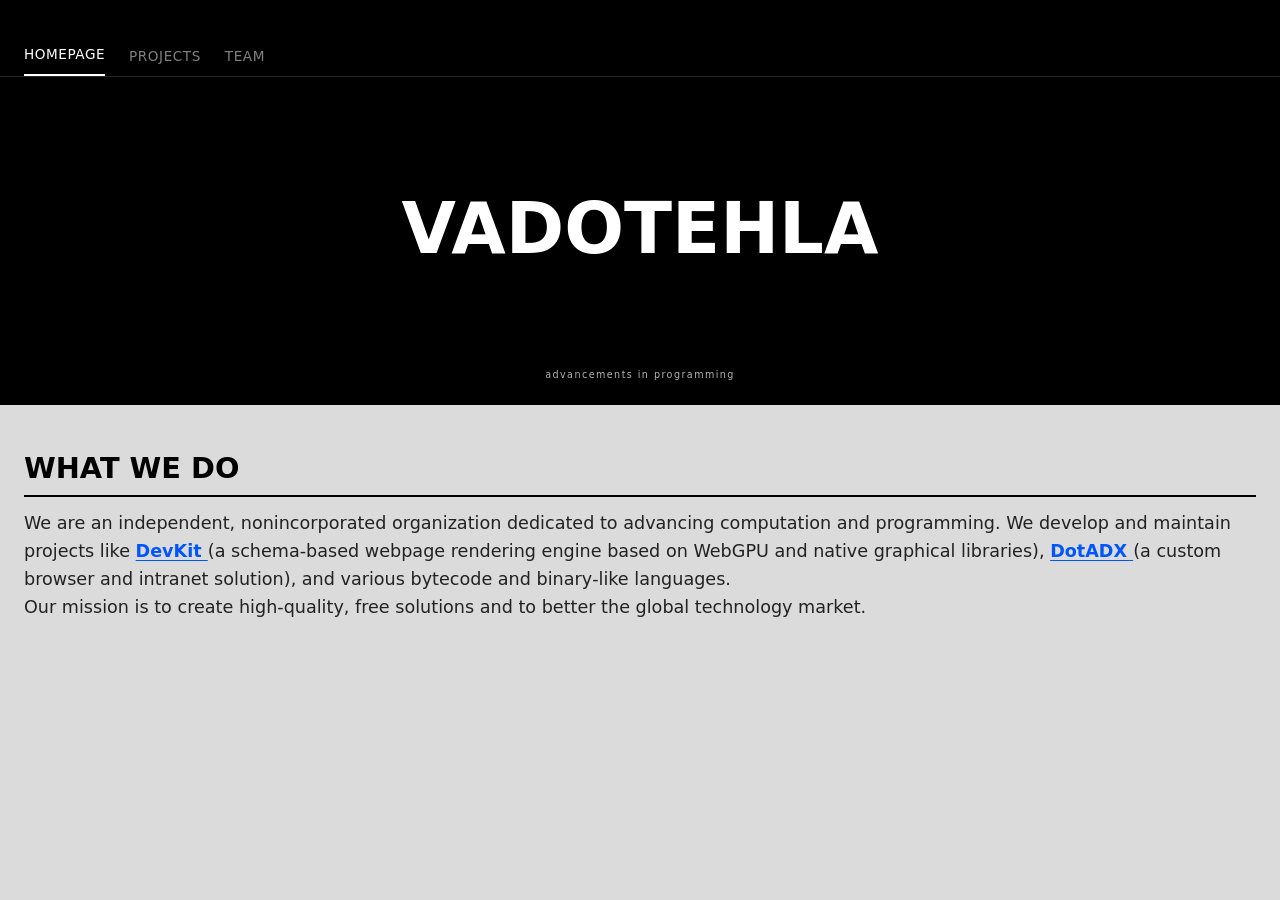
<file: index.html>
<!doctype html>
<html>
  <head>
    <meta http-equiv="Content-Type" content="text/html;charset=UTF-8" />
    <meta http-equiv="X-UA-Compatible" content="ie=edge" />
    <meta name="viewport" content="width=device-width, initial-scale=1.0" />

    <title>VTF</title>

    <link rel="stylesheet" href="./style.css" />
  </head>
  <body>
    <script src="./index.js"></script>
    <header>
      <nav>
        <div class="link current" href="/">Homepage</div>
        <div class="link" href="/projects/">Projects</div>
        <div class="link" href="/team/">Team</div>
      </nav>

      <section id="banner">
        <h1>VadoTehla</h1>
        <p>Advancements in Programming</p>
      </section>
    </header>

    <main>
      <section id="goals" class="section white-bg">
        <h2>What we do</h2>
        <p>
          We are an independent&comma; nonincorporated organization dedicated to
          advancing computation and programming&period; We develop and maintain
          projects like
          <span class="link" href="https://github.com/u1teriormotives/DevKit">
            DevKit
          </span>
          &lpar;a schema&hyphen;based webpage rendering engine based on WebGPU
          and native graphical libraries&rpar;&comma;
          <span
            class="link"
            href="https://github.com/u1teriormotives/dotADX-intranet"
          >
            DotADX
          </span>
          &lpar;a custom browser and intranet solution&rpar;&comma; and various
          bytecode and binary&hyphen;like languages&period;
          <br />
          Our mission is to create high&hyphen;quality&comma; free solutions and
          to better the global technology market&period;
        </p>
      </section>
    </main>
  </body>
</html>
</file>
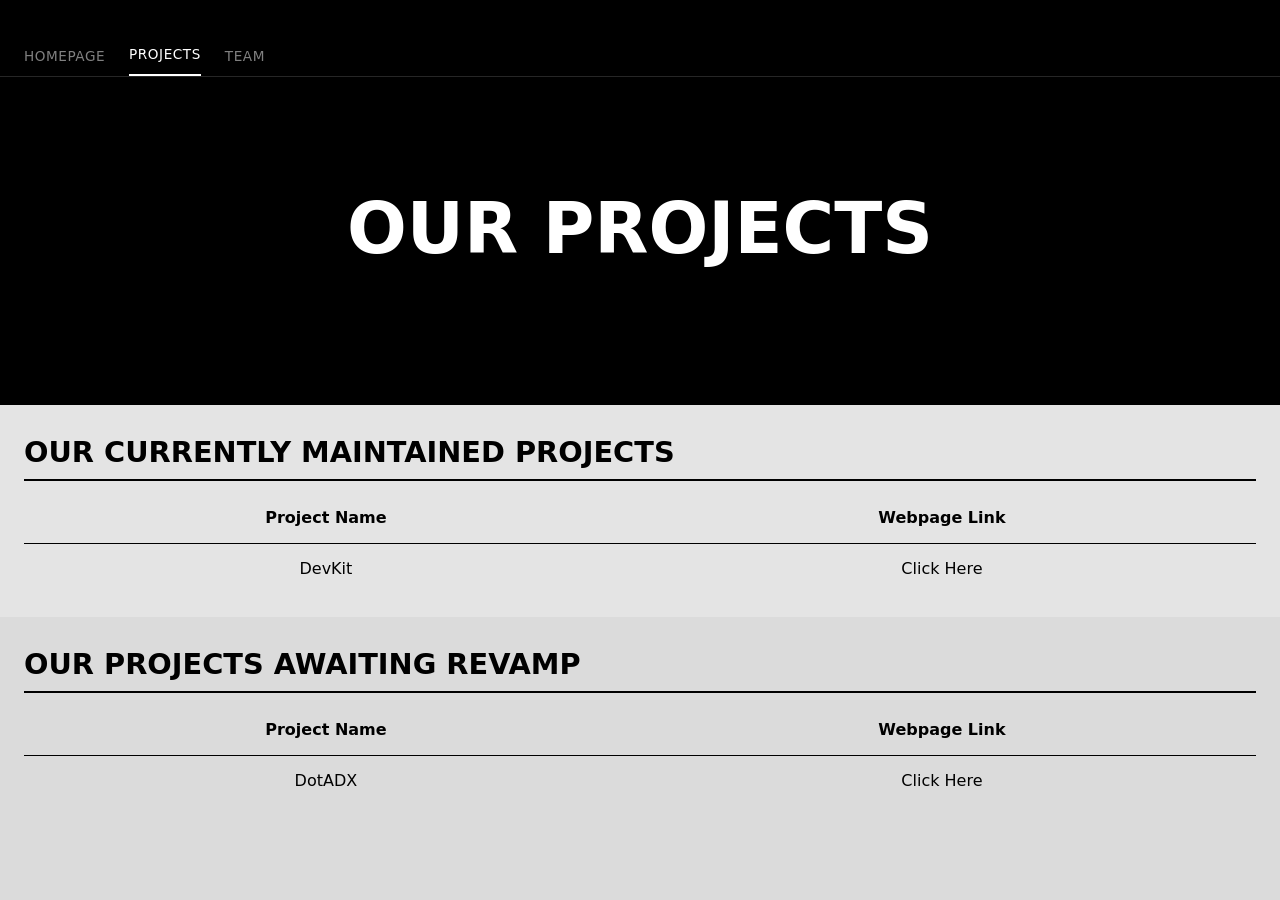
<file: projects/index.html>
<!doctype html>
<html>
  <head>
    <meta http-equiv="Content-Type" content="text/html;charset=UTF-8" />
    <meta http-equiv="X-UA-Compatible" content="ie=edge" />
    <meta name="viewport" content="width=device-width, initial-scale=1.0" />

    <title>VTF &vert; Projects</title>

    <link rel="stylesheet" href="./style.css" />
  </head>
  <body>
    <script src="./index.js"></script>
    <header>
      <nav>
        <div class="link" href="/">Homepage</div>
        <div class="link current" href="/projects/">Projects</div>
        <div class="link" href="/team/">Team</div>
      </nav>

      <section id="banner">
        <h1>Our Projects</h1>
      </section>
    </header>

    <main>
      <section class="section">
        <h2>Our Currently Maintained Projects</h2>
        <table>
          <thead>
            <tr>
              <th>Project Name</th>
              <th>Webpage Link</th>
            </tr>
          </thead>
          <tbody>
            <tr>
              <td>DevKit</td>
              <td class="link" href="/projects/DevKit/">Click Here</td>
            </tr>
          </tbody>
        </table>
      </section>
      <section class="section">
        <h2>Our Projects Awaiting Revamp</h2>
        <table>
          <thead>
            <tr>
              <th>Project Name</th>
              <th>Webpage Link</th>
            </tr>
          </thead>
          <tbody>
            <tr>
              <td>DotADX</td>
              <td class="link" href="/projects/DotADX/">Click Here</td>
            </tr>
          </tbody>
        </table>
      </section>
    </main>
  </body>
</html>
</file>
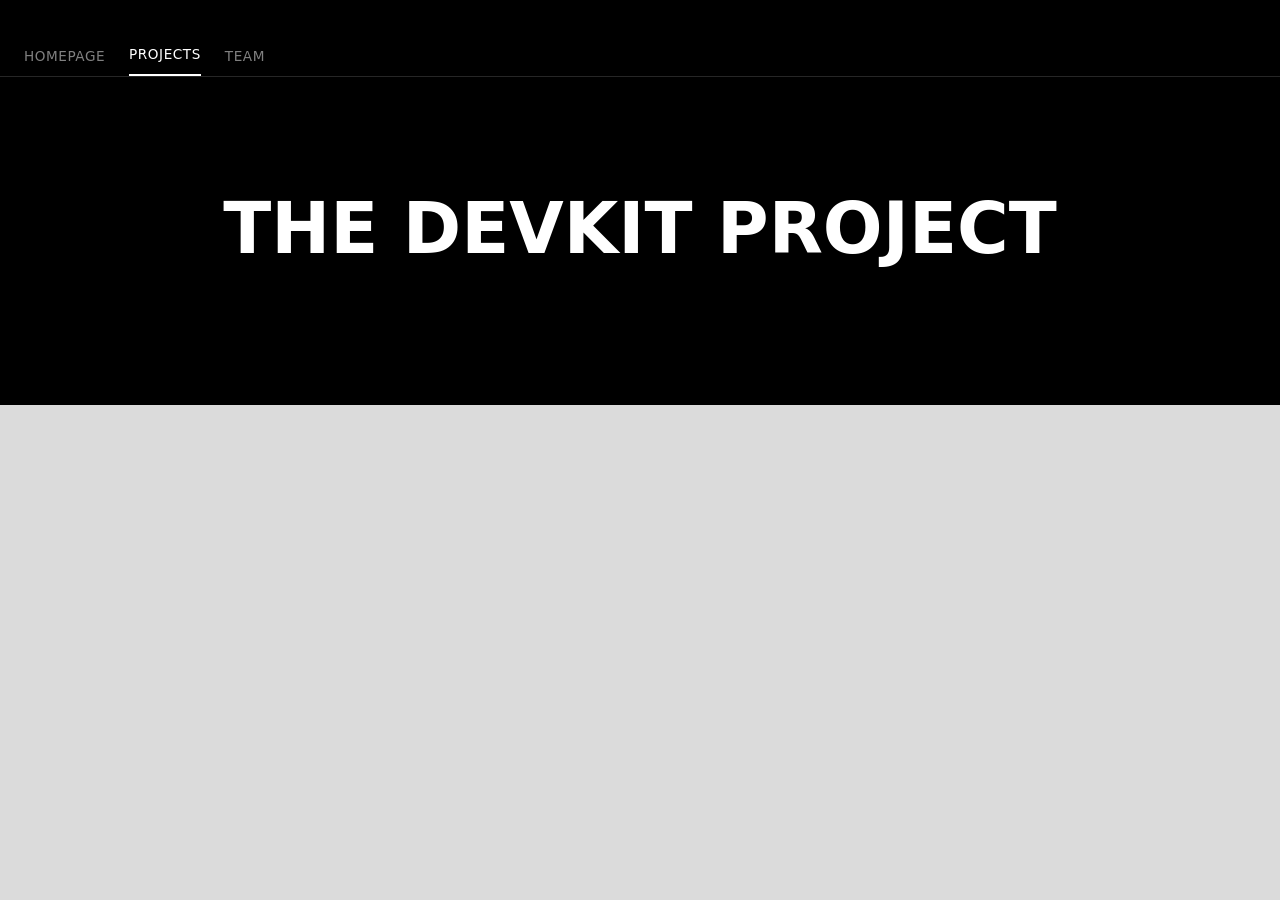
<file: projects/DevKit/index.html>
<!doctype html>
<html>
  <head>
    <meta http-equiv="Content-Type" content="text/html;charset=UTF-8" />
    <meta http-equiv="X-UA-Compatible" content="ie=edge" />
    <meta name="viewport" content="width=device-width, initial-scale=1.0" />

    <title>VTF &vert; Projects &hyphen; DevKit</title>

    <link rel="stylesheet" href="./style.css" />
  </head>
  <body>
    <script src="./index.js"></script>
    <header>
      <nav>
        <div class="link" href="/">Homepage</div>
        <div class="link current" href="/projects/">Projects</div>
        <div class="link" href="/team/">Team</div>
      </nav>

      <section id="banner">
        <h1 class="link" href="https://github.com/u1teriormotives/DevKit">
          The DevKit Project
        </h1>
      </section>
    </header>
  </body>
</html>
</file>
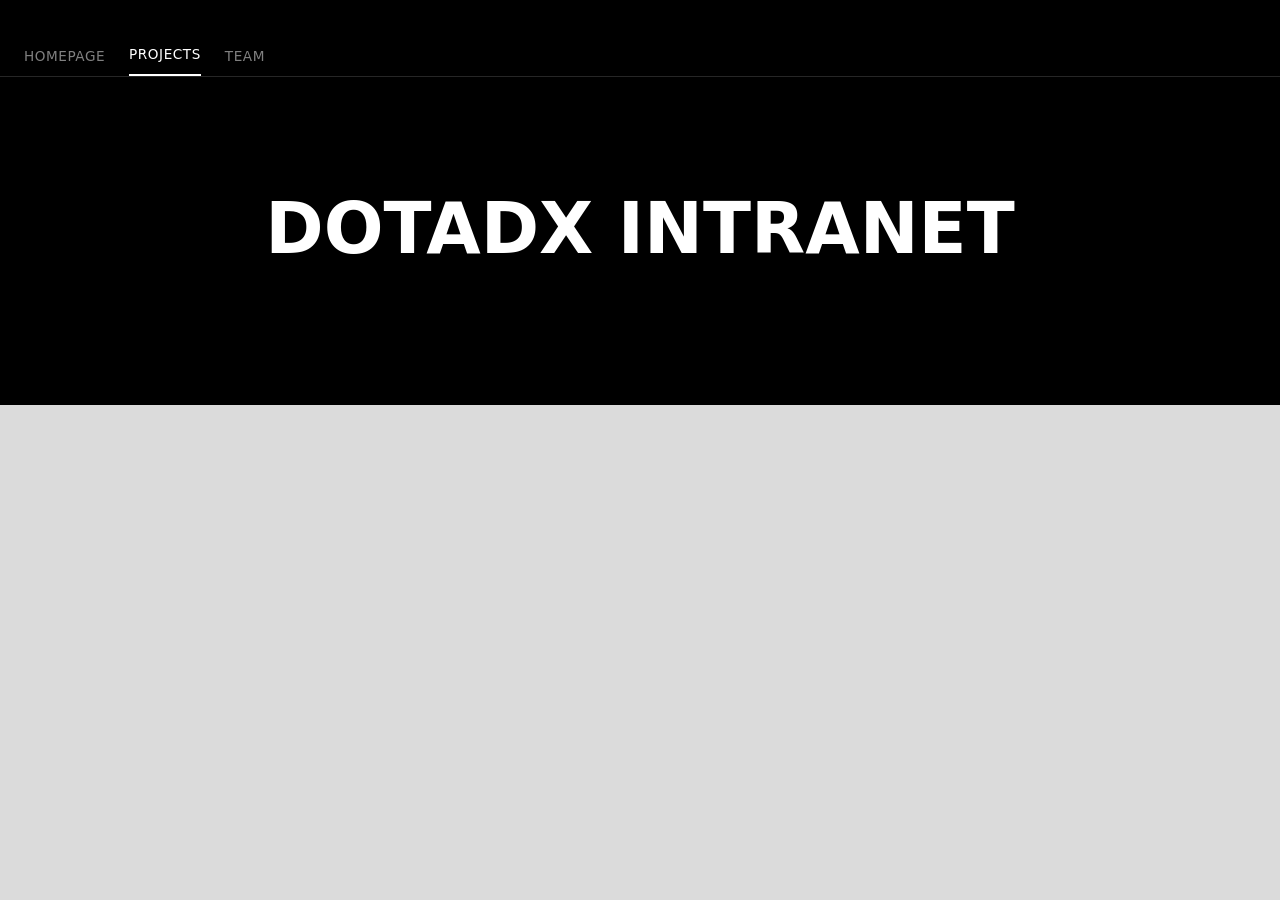
<file: projects/DotADX/index.html>
<!doctype html>
<html>
  <head>
    <meta http-equiv="Content-Type" content="text/html;charset=UTF-8" />
    <meta http-equiv="X-UA-Compatible" content="ie=edge" />
    <meta name="viewport" content="width=device-width, initial-scale=1.0" />

    <title>VTF &vert; Projects &hyphen; DotADX Intranet</title>

    <link rel="stylesheet" href="./style.css" />
  </head>
  <body>
    <script src="./index.js"></script>
    <header>
      <nav>
        <div class="link" href="/">Homepage</div>
        <div class="link current" href="/projects/">Projects</div>
        <div class="link" href="/team/">Team</div>
      </nav>

      <section id="banner">
        <h1 class="link" href="https://github.com/u1teriormotives/DevKit">
          DotADX Intranet
        </h1>
      </section>
    </header>
  </body>
</html>
</file>
<file: style.css>
:root {
  --background-color: #dbdbdb;
  --text-color: #000000;
  --text-muted: #222222;
  --accent-color: #0055ff;
  --font:
    system-ui, -apple-system, BlinkMacSystemFont, "Segoe UI", Roboto, Oxygen,
    Ubuntu, Cantarell, "Open Sans", "Helvetica Neue", sans-serif;
}

* {
  box-sizing: border-box;
}
body {
  background-color: var(--background-color);
  color: var(--text-color);
  font-family: var(--font);
  line-height: 1.6;
  margin: 0;
  padding: 0;
}

header {
  background-color: #000000;
  color: #ffffff;
  height: 45vh;
  position: relative;
  width: 100vw;
}
header > nav {
  background-color: transparent;
  border-bottom: 1px solid #ffffff26;
  color: #fff;
  display: flex;
  flex-direction: row;
  gap: 1.5rem;
  height: 19%;
  padding: 0 1.5rem;
  position: relative;
}
header > nav > .link {
  align-items: flex-end;
  color: #ffffff80;
  cursor: pointer;
  display: flex;
  font-size: 0.85rem;
  letter-spacing: 0.04em;
  padding-bottom: 0.5rem;
  text-decoration: none;
  text-transform: uppercase;
}
header > nav > .link:hover {
  color: rgba(255, 255, 255, 0.8);
}
header > nav > .link.current {
  border-bottom: 2px solid #ffffff;
  color: #ffffff;
}

header > section#banner {
  align-items: center;
  background-color: transparent;
  color: #fff;
  display: flex;
  flex-direction: column;
  height: 81%;
  position: relative;
}
header > section#banner > h1 {
  bottom: 1.7em;
  font-size: 4.4rem;
  font-weight: 800;
  margin: 0;
  position: absolute;
  text-transform: uppercase;
}
header > section#banner > p {
  bottom: 13px;
  color: rgba(255, 255, 255, 0.7);
  font-size: 0.6rem;
  letter-spacing: 0.15em;
  position: absolute;
  text-transform: lowercase;
}

main {
  padding-top: 2.5rem;
  width: 100%;
}
main > .section {
  padding: 0 1.5rem;
  width: 100%;
}
main > .section:last-child {
  margin-bottom: 0;
}
main > .section > h2 {
  border-bottom: 2px solid var(--text-color);
  font-size: 1.8rem;
  font-weight: 700;
  margin-bottom: 0.75rem;
  margin-top: 0;
  padding-bottom: 0.25rem;
  text-transform: uppercase;
}
main > .section > p {
  color: var(--text-muted);
  font-size: 1.1rem;
  margin: 0;
}
main > .section > p > .link {
  color: var(--accent-color);
  font-weight: 600;
  text-decoration: underline;
  text-underline-offset: 3px;
}
main > .section > p > .link:hover {
  color: var(--text-color);
}

@media (max-width: 768px) {
  header > section#banner > h1 {
    font-size: 3rem;
  }
  main {
    padding-top: 1.5rem;
  }
  main > .section {
    margin-bottom: 2rem;
    padding: 0 1.5rem;
  }
}
</file>
<file: projects/style.css>
:root {
  --background-color: #dbdbdb;
  --text-color: #000000;
  --text-muted: #222222;
  --accent-color: #0055ff;
  --font:
    system-ui, -apple-system, BlinkMacSystemFont, "Segoe UI", Roboto, Oxygen,
    Ubuntu, Cantarell, "Open Sans", "Helvetica Neue", sans-serif;
}

* {
  box-sizing: border-box;
}
body {
  background-color: var(--background-color);
  color: var(--text-color);
  font-family: var(--font);
  line-height: 1.6;
  margin: 0;
  padding: 0;
}

header {
  background-color: #000000;
  color: #ffffff;
  height: 45vh;
  position: relative;
  width: 100vw;
}
header > nav {
  background-color: transparent;
  border-bottom: 1px solid #ffffff26;
  color: #fff;
  display: flex;
  flex-direction: row;
  gap: 1.5rem;
  height: 19%;
  padding: 0 1.5rem;
  position: relative;
}
header > nav > .link {
  align-items: flex-end;
  color: #ffffff80;
  cursor: pointer;
  display: flex;
  font-size: 0.85rem;
  letter-spacing: 0.04em;
  padding-bottom: 0.5rem;
  text-decoration: none;
  text-transform: uppercase;
}
header > nav > .link:hover {
  color: rgba(255, 255, 255, 0.8);
}
header > nav > .link.current {
  border-bottom: 2px solid #ffffff;
  color: #ffffff;
}

header > section#banner {
  align-items: center;
  background-color: transparent;
  color: #fff;
  display: flex;
  flex-direction: column;
  height: 81%;
  position: relative;
}
header > section#banner > h1 {
  bottom: 1.7em;
  font-size: 4.4rem;
  font-weight: 800;
  margin: 0;
  position: absolute;
  text-transform: uppercase;
}
header > section#banner > p {
  bottom: 13px;
  color: rgba(255, 255, 255, 0.7);
  font-size: 0.6rem;
  letter-spacing: 0.15em;
  position: absolute;
  text-transform: lowercase;
}

main {
  width: 100%;
}
main > .section {
  padding: 1.5rem;
  width: 100%;
}
/* main > .section:first-child {
  padding-top: 1.5rem;
} */
main > .section:last-child {
  margin-bottom: 0;
}
main > .section:nth-child(odd) {
  background-color: #e4e4e4;
}
main > .section > h2 {
  border-bottom: 2px solid var(--text-color);
  font-size: 1.8rem;
  font-weight: 700;
  margin-bottom: 0.75rem;
  margin-top: 0;
  padding-bottom: 0.25rem;
  text-transform: uppercase;
}

main > .section > table {
  border-collapse: collapse;
  width: 100%;
}
main > .section > table > thead > tr {
  border-bottom: 1px solid #000;
}
main > .section > table > thead > tr > th {
  padding: 12px;
}
main > .section > table > tbody > tr {
  border-bottom: 1px solid #000;
}
main > .section > table > tbody > tr > td {
  padding: 12px;
}
main > .section > table > tbody > tr:last-child {
  border-bottom: none;
  margin-bottom: none;
}
main > .section > table > tbody > tr > td {
  text-align: center;
}
</file>
<file: projects/DevKit/style.css>
:root {
  --background-color: #dbdbdb;
  --text-color: #000000;
  --text-muted: #222222;
  --accent-color: #0055ff;
  --font:
    system-ui, -apple-system, BlinkMacSystemFont, "Segoe UI", Roboto, Oxygen,
    Ubuntu, Cantarell, "Open Sans", "Helvetica Neue", sans-serif;
}

* {
  box-sizing: border-box;
}
body {
  background-color: var(--background-color);
  color: var(--text-color);
  font-family: var(--font);
  line-height: 1.6;
  margin: 0;
  padding: 0;
}

header {
  background-color: #000000;
  color: #ffffff;
  height: 45vh;
  position: relative;
  width: 100vw;
}
header > nav {
  background-color: transparent;
  border-bottom: 1px solid #ffffff26;
  color: #fff;
  display: flex;
  flex-direction: row;
  gap: 1.5rem;
  height: 19%;
  padding: 0 1.5rem;
  position: relative;
}
header > nav > .link {
  align-items: flex-end;
  color: #ffffff80;
  cursor: pointer;
  display: flex;
  font-size: 0.85rem;
  letter-spacing: 0.04em;
  padding-bottom: 0.5rem;
  text-decoration: none;
  text-transform: uppercase;
}
header > nav > .link:hover {
  color: rgba(255, 255, 255, 0.8);
}
header > nav > .link.current {
  border-bottom: 2px solid #ffffff;
  color: #ffffff;
}

header > section#banner {
  align-items: center;
  background-color: transparent;
  color: #fff;
  display: flex;
  flex-direction: column;
  height: 81%;
  position: relative;
}
header > section#banner > h1 {
  bottom: 1.7em;
  font-size: 4.4rem;
  font-weight: 800;
  margin: 0;
  position: absolute;
  text-transform: uppercase;
}
header > section#banner > p {
  bottom: 13px;
  color: rgba(255, 255, 255, 0.7);
  font-size: 0.6rem;
  letter-spacing: 0.15em;
  position: absolute;
  text-transform: lowercase;
}

main {
  padding-top: 2.5rem;
  width: 100%;
}
main > .section {
  padding: 0 1.5rem;
  width: 100%;
}
main > .section:last-child {
  margin-bottom: 0;
}
main > .section > h2 {
  border-bottom: 2px solid var(--text-color);
  font-size: 1.8rem;
  font-weight: 700;
  margin-bottom: 0.75rem;
  margin-top: 0;
  padding-bottom: 0.25rem;
  text-transform: uppercase;
}
</file>
<file: projects/DotADX/style.css>
:root {
  --background-color: #dbdbdb;
  --text-color: #000000;
  --text-muted: #222222;
  --accent-color: #0055ff;
  --font:
    system-ui, -apple-system, BlinkMacSystemFont, "Segoe UI", Roboto, Oxygen,
    Ubuntu, Cantarell, "Open Sans", "Helvetica Neue", sans-serif;
}

* {
  box-sizing: border-box;
}
body {
  background-color: var(--background-color);
  color: var(--text-color);
  font-family: var(--font);
  line-height: 1.6;
  margin: 0;
  padding: 0;
}

header {
  background-color: #000000;
  color: #ffffff;
  height: 45vh;
  position: relative;
  width: 100vw;
}
header > nav {
  background-color: transparent;
  border-bottom: 1px solid #ffffff26;
  color: #fff;
  display: flex;
  flex-direction: row;
  gap: 1.5rem;
  height: 19%;
  padding: 0 1.5rem;
  position: relative;
}
header > nav > .link {
  align-items: flex-end;
  color: #ffffff80;
  cursor: pointer;
  display: flex;
  font-size: 0.85rem;
  letter-spacing: 0.04em;
  padding-bottom: 0.5rem;
  text-decoration: none;
  text-transform: uppercase;
}
header > nav > .link:hover {
  color: rgba(255, 255, 255, 0.8);
}
header > nav > .link.current {
  border-bottom: 2px solid #ffffff;
  color: #ffffff;
}

header > section#banner {
  align-items: center;
  background-color: transparent;
  color: #fff;
  display: flex;
  flex-direction: column;
  height: 81%;
  position: relative;
}
header > section#banner > h1 {
  bottom: 1.7em;
  font-size: 4.4rem;
  font-weight: 800;
  margin: 0;
  position: absolute;
  text-transform: uppercase;
}
header > section#banner > p {
  bottom: 13px;
  color: rgba(255, 255, 255, 0.7);
  font-size: 0.6rem;
  letter-spacing: 0.15em;
  position: absolute;
  text-transform: lowercase;
}

main {
  padding-top: 2.5rem;
  width: 100%;
}
main > .section {
  padding: 0 1.5rem;
  width: 100%;
}
main > .section:last-child {
  margin-bottom: 0;
}
main > .section > h2 {
  border-bottom: 2px solid var(--text-color);
  font-size: 1.8rem;
  font-weight: 700;
  margin-bottom: 0.75rem;
  margin-top: 0;
  padding-bottom: 0.25rem;
  text-transform: uppercase;
}
</file>
